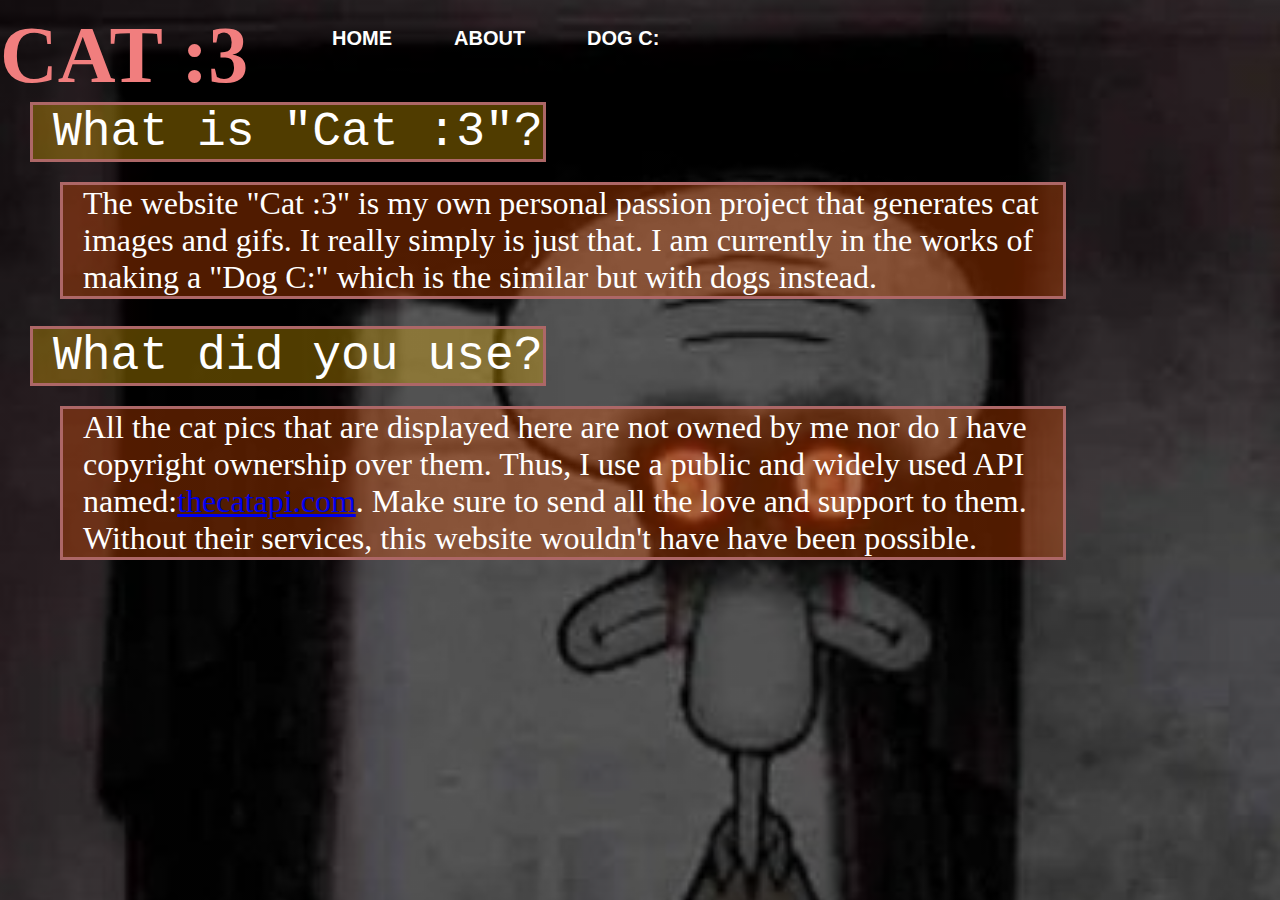
<file: cat generator/about.html>
<!DOCTYPE html>
<html lang="en">

<head>
    <link rel="stylesheet" href="aboutstyle.css">
</head>

<body>
    <div class="main">
        <div class="navbar">
            <div class="icon">
                <h2 class="logo">CAT :3</h2>
            </div>
            <div class="menu">
                <ul>
                    <li><a href="index.html">HOME</a></li>
                    <li><a href="about.html">ABOUT</a></li>
                    <li><a href="#">DOG C:</a></li>
                </ul>
            </div>
        </div>

        <div class="about-container">
            <p>What is "Cat :3"?</p>
        </div>
        <div class="container">
            <p>The website "Cat :3" is my own personal passion project that generates cat images and gifs. It really
                simply is just that. I am currently in the works of making a "Dog C:" which is the similar but with dogs
                instead.
        </div>
        <div class="about-container">
            <p>What did you use?</p>
        </div>
        <div class="container">
            <p>All the cat pics that are displayed here are not owned by me nor do I have copyright ownership
                over them. Thus, I use a public and widely used API named:<a
                    href="https://thecatapi.com/">thecatapi.com</a>.
                Make sure to send all the love and support to them. Without their services, this website wouldn't have
                have been
                possible.
            </p>
        </div>
    </div>

</body>

</p>

</html>
</file>
<file: cat generator/aboutstyle.css>
* {
    margin: 0;
    padding: 0;
}

.main {
    width: 100%;
    background: linear-gradient(to top, rgba(0, 0, 0, 0.5)50%, rgba(0, 0, 0, 0.5)50%), url(images/r.jpg);
    background-position: center;
    background-size: cover;
    height: 100vh;
}

.navbar {
    width: 1800px;
    height: 75px;
    margin: auto;
}

.navbar a:visited {
    color: white;
}

.icon {
    width: 270px;
    float: left;
    height: 70px;
}

.logo {
    color: #f17e7e;
    font-size: 80px;
    font-family: Noto Sans;
    float: left;
    padding-top: 10px;
}

.menu {
    width: 400px;
    float: left;
    height: 70px;
}


ul {
    float: left;
    display: flex;
    justify-content: center;
    align-items: center;
}

ul li {
    list-style: none;
    margin-left: 62px;
    margin-top: 27px;
    font-size: 20px;
}

ul li a {
    text-decoration: none;
    color: #fff;
    font-family: Arial;
    font-weight: bold;
    transition: 0.4s ease-in-out;
}

ul li a:hover {
    color: #f17e7e
}


.header-content {
    position: absolute;
    left: 75%;
    top: 13%;
    padding-left: 20px;
}

.about-container {
    background: #FFBF0050;
    border-color: #ad6767;
    border-style: solid;
    max-width: fit-content;

    margin-left: 30px;
    margin-top: 27px;
}

.about-container p {
    font-size: 3rem;
    color: #fff;
    position: relative;
    padding-left: 20px;
    font-family: monospace;
}


.container {
    background: #ff550050;
    border-color: #ad6767;
    border-style: solid;
    max-width: 1000px;
    margin-left: 60px;
    margin-top: 20px;
}

.container p {
    font-size: 2rem;
    color: #fff;
    position: relative;
    padding-left: 20px;
    font-family: Lucida Console;
}

a:visited {
    color: cyan;
}
</file>
